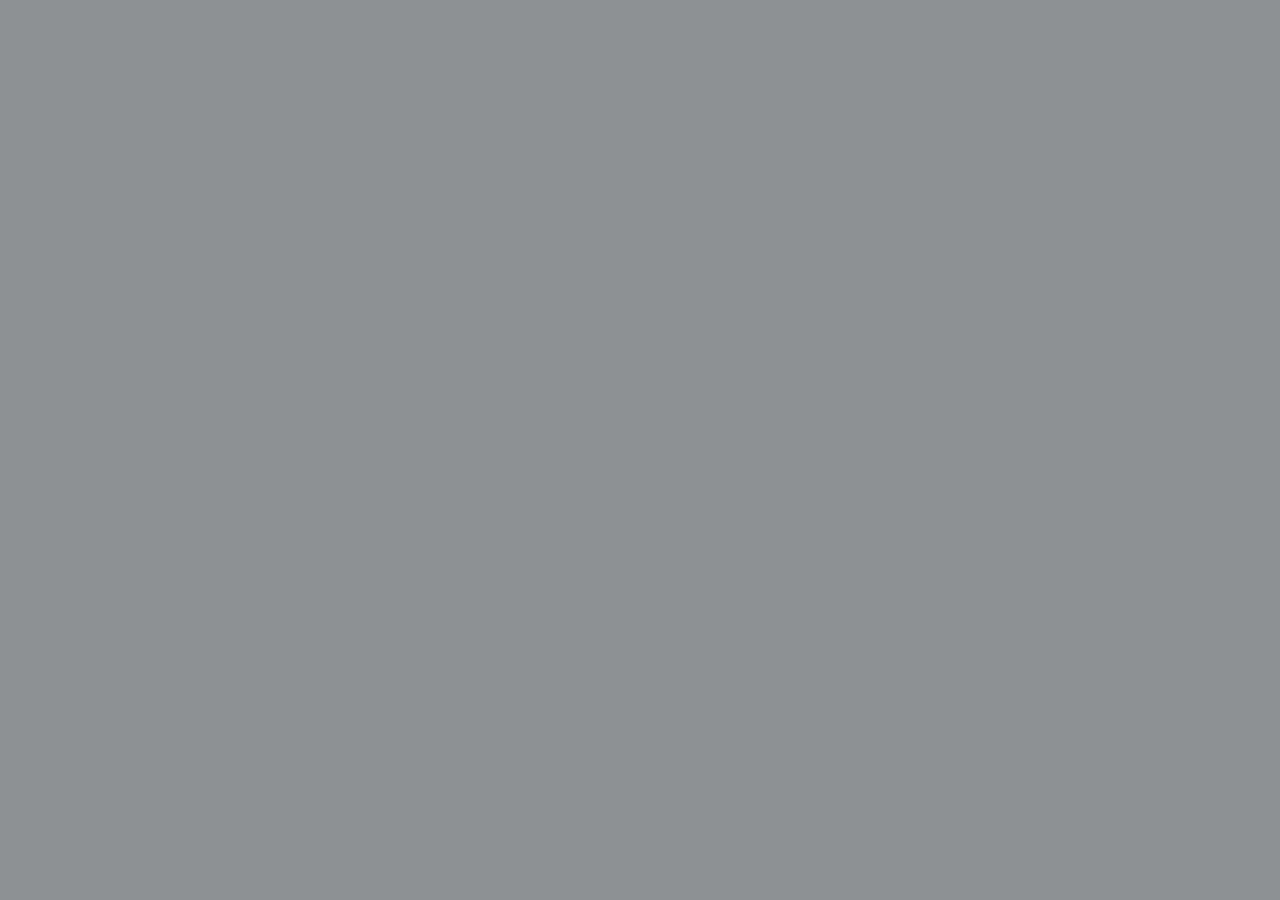
<file: index.html>
<!DOCTYPE html>
<html lang="en">
  <head>
    <meta charset="UTF-8" />
    <meta http-equiv="X-UA-Compatible" content="IE=edge" />
    <meta
      name="viewport"
      content="width=device-width, initial-scale=1, maximum-scale=1"
    />

    <title>Lena Konstantinovska</title>

    <link rel="shortcut icon" href="images/favicon.ico" type="image/x-icon" />
    <link rel="icon" href="images/favicon.ico" type="image/x-icon" />

    <link rel="stylesheet" href="css/swiper-bundle.min.css" />
    <link rel="stylesheet" href="css/font-awesome.min.css" />
    <link rel="stylesheet" href="css/magnific-popup.min.css" />
    <link rel="stylesheet" href="css/animate.min.css" />
    <link rel="stylesheet" href="css/main.css" />
  </head>
  <body>
    <div class="menu-overlay"></div>

    <main class="main">
      <div class="home def-row">
        <div class="sidebar">
          <div class="menu-wrap">
            <a href="index.html" class="sidebar-logo">
              <img src="images/Lodo_Lena2_wight.svg" alt="Lena_logo" />
            </a>
            <nav class="menu-nav">
              <ul>
                <li><a href="index.html">Home</a></li>
                <li><a href="about.html">About me</a></li>
                <li><a href="gallery.html">Gallery</a></li>
            
              </ul>

              <div class="menu-contacts">     

                <a href="index.html" class="menu-contacts__item">
                  <span class="menu-contacts__icon">
                    <i class="fa fa-envelope"></i>
                  </span>
                  <p>konstant_737@gmail.com</p>
                </a>
                <div class="menu-social">
                  <a
                    href="https://www.instagram.com/elenakonstantinovska/"
                    target="_blank"
                    class="menu-social__item"
                  >
                    <i class="fa fa-instagram"></i>
                  </a>

                  <a
                    href="https://www.facebook.com/elena.konstantinovska/"
                    target="_blank"
                    class="menu-social__item"
                  >
                    <i class="fa fa-facebook"></i>
                  </a>

                  <a
                    href="index.html"
                    target="_blank"
                    class="menu-social__item"
                  >
                    <i class="fa fa-twitter"><b class="menu-social__item-add">t</b></i>
                  </a>

                  <a
                    href="https://www.linkedin.com/in/lena-konstantinovska-326392356/"
                    target="_blank"
                    class="menu-social__item"
                  >
                    <i class="fa fa-behance"><b class="menu-social__item-add">in</b></i>
                  </a>
                </div>
              </div>
              <div class="menu-close__wrap">
                <a href="#" class="menu-close"
                  ><img
                    style="transform: rotate(180deg)"
                    src="images/arrow-right.svg"
                    alt=""
                /></a>
              </div>
            </nav>
          </div>

          <a href="index.html" class="logo">
            <img src="images/Lodo_Lena2_wight.svg" alt="" />
          </a>

          <a href="#" class="hamburger-button">
            <span></span>
            <span></span>
            <span></span>
          </a>
        </div>

        <div class="prelodaer-wrap">
          <div class="preloader-item">
            <img src="images/Lodo_Lena_full.png" alt="Preloader" />
          </div>
        </div>

        <div class="content home-content">
          <div class="swiper swiper-banner">
            <div class="swiper-wrapper">
              <!-- Slide START -->
              <div class="swiper-slide animeslide-slide">
                <div
                  class="banner-item"
                  style="background-image: url(images//Exposition_bg.webp)"
                >
                  <div class="banner-content">
                    
                    <h1 class="h1 banner-title" data-animate="bottom">
                      Welcome to my gallery of original paintings and drawings
                    </h1>
                    <div class="banner-desc" data-animate="bottom">
                      <p>                    
                          Discover the beautiful world of art through the play of colors and light.
                      </p>
                    </div>
                    <div class="banner-btn" data-animate="bottom">
                      <a class="link-portfolio" href="gallery.html">
                        Show portfolio
                        <img src="images/arrow-right.svg" alt="" />
                        <span class="right-border"></span>
                      </a>
                    </div>
                  </div>
                </div>
              </div>
              <!-- Slide END -->

            </div>

            <div class="banner-nav-wrap">
              <div class="swiper-button-prev"></div>
              <div class="swiper-scrollbar"></div>
              <div class="swiper-button-next"></div>
            </div>
          </div>
          <!-- end swiper-banner -->
        </div>
        <!-- end home-content -->
      </div>
      <!-- end home -->
    </main>

    <script src="js/jquery-3.7.0.min.js"></script>
    <script src="js/swiper-bundle.min.js"></script>
    <script src="js/wow.min.js"></script>
    <script src="js/masonry.pkgd.min.js"></script>
    <script src="js/imagesloaded.pkgd.min.js"></script>
    <script src="js/magnific-popup.min.js"></script>
    <script src="js/blazy.min.js"></script>
    <script src="js/parazoom.min.js"></script>
    <script src="js/script.js"></script>
  </body>
</html>
</file>
<file: css/main.css>
/* Fonts START */
@font-face {
  font-family: "Roboto";
  src: local("Roboto Bold"), local("Roboto-Bold"),
    url("../fonts/Roboto-Bold.woff2") format("woff2");
  font-weight: 700;
  font-style: normal;
  font-display: swap;
}

@font-face {
  font-family: "Roboto";
  src: local("Roboto Light"), local("Roboto-Light"),
    url("../fonts/Roboto-Light.woff2") format("woff2");
  font-weight: 300;
  font-style: normal;
  font-display: swap;
}

@font-face {
  font-family: "Roboto";
  src: local("Roboto Black"), local("Roboto-Black"),
    url("../fonts/Roboto-Black.woff2") format("woff2");
  font-weight: 900;
  font-style: normal;
  font-display: swap;
}

@font-face {
  font-family: "Roboto";
  src: local("Roboto Medium"), local("Roboto-Medium"),
    url("../fonts/Roboto-Medium.woff2") format("woff2");
  font-weight: 500;
  font-style: normal;
  font-display: swap;
}

@font-face {
  font-family: "Roboto";
  src: local("Roboto"), local("Roboto-Regular"),
    url("../fonts/Roboto-Regular.woff2") format("woff2");
  font-weight: normal;
  font-style: normal;
  font-display: swap;
}
/* Fonts END */

/* Global Styles START */
:root {
  --color-def: #2a2832;
  --color-2: #2b2c30;
  --color-1: #2a2832;
  --color-3: #2a1832;
  --color-4: #171521;
  --color-contact: #4c4d51;
}
* {
  box-sizing: border-box;
}

html,
body {
  overflow-x: hidden;
}

body {
  font-family: "Roboto";
  background-color: var(--color-def);
  color: #fff;
  line-height: 1.5;
  margin: 0;
  padding: 0;
  min-width: 320px;
  position: relative;
  font-weight: 300;
}

input,
label,
textarea,
button {
  font-family: "Roboto";
  outline: none;
}

.menu-overlay {
  display: block;
  position: absolute;
  top: 0;
  left: 0;
  width: 100%;
  height: 100%;
  background-color: rgba(31, 29, 37, 0.8);
  z-index: 9;
  transition: 0.8s ease;
  transform: translateX(100%);
}

.menu-overlay__active {
  transform: none;
}

h1,
h2,
h3,
h4,
h5,
h6,
p {
  margin: 0;
}
p {
  margin-bottom: 20px;
}

h1 {
  font-size: 60px;
  font-weight: 300;
}

h2 {
  font-size: 24px;
  font-weight: 300;
}

.title-wrapper {
  margin: 0 auto 30px auto;
  max-width: 500px;
}

input,
textarea,
div {
  box-sizing: border-box;
}

.title {
  font-size: 46px;
  line-height: 52px;
  margin-bottom: 15px;
  text-transform: uppercase;
}
.subtitle {
  font-weight: 300;
  line-height: 1.6;
  margin-bottom: 25px;
  color: #bbb6b6;
  font-size: 18px;
}

a {
  color: #fff;
  text-decoration: none;
}

.uppercase {
  text-transform: uppercase;
}

.content {
  width: 100%;
  padding-left: 85px;
}
.content-inner {
  max-width: 1200px;
  margin: 0 auto;
}

/* ====== Zoom effect ====== */
.mfp-zoom-in {
  /* start state */
  /* animate in */
  /* animate out */
}
.mfp-zoom-in .mfp-with-anim {
  opacity: 0;
  transition: all 0.2s ease-in-out;
  transform: scale(0.8);
}
.mfp-zoom-in.mfp-bg {
  opacity: 0;
  transition: all 0.3s ease-out;
}
.mfp-zoom-in.mfp-ready .mfp-with-anim {
  opacity: 1;
  transform: scale(1);
}
.mfp-zoom-in.mfp-ready.mfp-bg {
  opacity: 0.8;
}
.mfp-zoom-in.mfp-removing .mfp-with-anim {
  transform: scale(0.8);
  opacity: 0;
}
.mfp-zoom-in.mfp-removing.mfp-bg {
  opacity: 0;
}

/* ====== Newspaper effect ====== */
.mfp-newspaper {
  /* start state */
  /* animate in */
  /* animate out */
}
.mfp-newspaper .mfp-with-anim {
  opacity: 0;
  -webkit-transition: all 0.2s ease-in-out;
  transition: all 0.5s;
  transform: scale(0) rotate(500deg);
}
.mfp-newspaper.mfp-bg {
  opacity: 0;
  transition: all 0.5s;
}
.mfp-newspaper.mfp-ready .mfp-with-anim {
  opacity: 1;
  transform: scale(1) rotate(0deg);
}
.mfp-newspaper.mfp-ready.mfp-bg {
  opacity: 0.8;
}
.mfp-newspaper.mfp-removing .mfp-with-anim {
  transform: scale(0) rotate(500deg);
  opacity: 0;
}
.mfp-newspaper.mfp-removing.mfp-bg {
  opacity: 0;
}

/* ====== Move-horizontal effect ====== */
.mfp-move-horizontal {
  /* start state */
  /* animate in */
  /* animate out */
}
.mfp-move-horizontal .mfp-with-anim {
  opacity: 0;
  transition: all 0.3s;
  transform: translateX(-50px);
}
.mfp-move-horizontal.mfp-bg {
  opacity: 0;
  transition: all 0.3s;
}
.mfp-move-horizontal.mfp-ready .mfp-with-anim {
  opacity: 1;
  transform: translateX(0);
}
.mfp-move-horizontal.mfp-ready.mfp-bg {
  opacity: 0.8;
}
.mfp-move-horizontal.mfp-removing .mfp-with-anim {
  transform: translateX(50px);
  opacity: 0;
}
.mfp-move-horizontal.mfp-removing.mfp-bg {
  opacity: 0;
}

/* ====== Move-from-top effect ====== */
.mfp-move-from-top {
  /* start state */
  /* animate in */
  /* animate out */
}
.mfp-move-from-top .mfp-content {
  vertical-align: top;
}
.mfp-move-from-top .mfp-with-anim {
  opacity: 0;
  transition: all 0.2s;
  transform: translateY(-100px);
}
.mfp-move-from-top.mfp-bg {
  opacity: 0;
  transition: all 0.2s;
}
.mfp-move-from-top.mfp-ready .mfp-with-anim {
  opacity: 1;
  transform: translateY(0);
}
.mfp-move-from-top.mfp-ready.mfp-bg {
  opacity: 0.8;
}
.mfp-move-from-top.mfp-removing .mfp-with-anim {
  transform: translateY(-50px);
  opacity: 0;
}
.mfp-move-from-top.mfp-removing.mfp-bg {
  opacity: 0;
}

/* ====== 3d unfold ====== */
.mfp-3d-unfold {
  /* start state */
  /* animate in */
  /* animate out */
}
.mfp-3d-unfold .mfp-content {
  perspective: 2000px;
}
.mfp-3d-unfold .mfp-with-anim {
  opacity: 0;
  transition: all 0.3s ease-in-out;
  transform-style: preserve-3d;
  transform: rotateY(-60deg);
}
.mfp-3d-unfold.mfp-bg {
  opacity: 0;
  transition: all 0.5s;
}
.mfp-3d-unfold.mfp-ready .mfp-with-anim {
  opacity: 1;
  transform: rotateY(0deg);
}
.mfp-3d-unfold.mfp-ready.mfp-bg {
  opacity: 0.8;
}
.mfp-3d-unfold.mfp-removing .mfp-with-anim {
  transform: rotateY(60deg);
  opacity: 0;
}
.mfp-3d-unfold.mfp-removing.mfp-bg {
  opacity: 0;
}

/* ====== Zoom-out effect ====== */
.mfp-zoom-out {
  /* start state */
  /* animate in */
  /* animate out */
}
.mfp-zoom-out .mfp-with-anim {
  opacity: 0;
  transition: all 0.3s ease-in-out;
  transform: scale(1.3);
}
.mfp-zoom-out.mfp-bg {
  opacity: 0;
  transition: all 0.3s ease-out;
}
.mfp-zoom-out.mfp-ready .mfp-with-anim {
  opacity: 1;
  transform: scale(1);
}
.mfp-zoom-out.mfp-ready.mfp-bg {
  opacity: 0.8;
}
.mfp-zoom-out.mfp-removing .mfp-with-anim {
  transform: scale(1.3);
  opacity: 0;
}
.mfp-zoom-out.mfp-removing.mfp-bg {
  opacity: 0;
}

.mfp-with-fade .mfp-content,
.mfp-with-fade.mfp-bg {
  opacity: 0;
  transition: opacity 0.5s ease-out;
}
.mfp-with-fade.mfp-ready .mfp-content {
  opacity: 1;
}
.mfp-with-fade.mfp-ready.mfp-bg {
  opacity: 0.8;
}
.mfp-with-fade.mfp-removing.mfp-bg {
  opacity: 0;
}

.text-center {
  text-align: center;
}
.color-white {
  color: #fff;
}

.prz-custom-cursor {
  background-repeat: no-repeat;
  background-size: contain;
}
.wow {
  animation-duration: 1.5s;
}
/* Global Styles END */

/* Settings START */
.settings-wrap {
  position: fixed;
  top: 50%;
  transform: translateY(-50%) translateX(calc(100% - 50px));
  right: 0;
  z-index: 15;
  display: flex;
  align-items: center;
  transition: 0.5s ease;
}
.settings-wrap.is-active {
  transform: translateY(-50%);
}
.settings-btn {
  color: var(--color-1);
  background-color: #fff;
  display: flex;
  justify-content: center;
  align-items: center;
  width: 50px;
  height: 50px;
  cursor: pointer;
  font-size: 22px;
}
.settings-btn i {
  animation: rotate 7s linear infinite;
}
@keyframes rotate {
  from {
    transform: rotate(0deg);
  }
  to {
    transform: rotate(360deg);
  }
}

.settings-content {
  background-color: #413f4b;
  color: #fff;
  min-width: 300px;
  padding: 30px 20px;
}

.settings-title {
  font-size: 18px;
  font-weight: 700;
  margin-bottom: 10px;
}

.settings-color-wrap {
  display: flex;
  column-gap: 10px;
}
.settings-color-item {
  width: 30px;
  height: 30px;
  display: inline-block;
  cursor: pointer;
  border: 1px solid #fff;
}
.settings-color-item.color-1 {
  background-color: var(--color-1);
}
.settings-color-item.color-2 {
  background-color: var(--color-2);
}
.settings-color-item.color-3 {
  background-color: var(--color-3);
}
.settings-color-item.color-4 {
  background-color: var(--color-4);
}
/* Settings END */

/* Sidebar START */
.sidebar-logo {
  position: absolute;
  top: 30px;
  left: 50px;
  z-index: 1;
}
.sidebar-logo img {
  max-width: 80px;
}
.menu-wrap {
  position: fixed;
  left: 0;
  top: 0;
  height: 100%;
  background-color: #8e9093;
  box-shadow: 0px 0px 15.3px 1.7px rgba(0, 0, 0, 0.34);
  z-index: 11;
  transition: 0.5s ease;
  transform: translateX(-100%);
  overflow-y: auto;
  -ms-overflow-style: none;
  scrollbar-width: none;
}

.menu-nav {
  padding: 50px;
  padding-top: 200px;
  transition: 0.5s ease;
  opacity: 0;
  transform: translateX(-100%);
  z-index: 0;
  position: relative;
}

@media screen and (min-height: 610px) {
  .menu-nav {
    height: 100%;
  }
}

.menu-nav::before {
  content: "";
  display: block;
  position: absolute;
  top: 0;
  left: 0;
  width: 100%;
  height: 100%;
  background-color: var(--color-def);
  transition: 0.8s ease;
  transform: translateX(-100%);
  z-index: -1;
}

.menu-nav ul {
  padding: 0;
  margin: 0;
}

.menu-nav ul li {
  list-style-type: none;
}

.menu-nav ul li:nth-last-child(n + 2) a {
  margin-bottom: 25px;
}

.menu-nav ul a {
  text-transform: uppercase;
  text-decoration: none;
  font-weight: 300;
  font-size: 20px;
  display: block;
  letter-spacing: 2px;
  position: relative;
  transition: 0.5s ease;
}

.menu-nav ul a:hover {
  transform: translateX(15px);
}

.menu-nav ul a:hover:before {
  opacity: 1;
}

.menu-nav ul a::before {
  content: "\f054";
  font: normal normal normal 15px/1 "FontAwesome";
  display: inline-block;
  transition: 0.5s ease;
  opacity: 0;
  margin-left: -15px;
  position: absolute;
  left: -15px;
  top: 50%;
  transform: translateY(-50%);
}

.menu-nav .menu-contacts {
  margin-top: 50px;
}

.menu-nav .menu-contacts .menu-contacts__item {
  display: flex;
  align-items: center;
  font-size: 16px;
  letter-spacing: 0;
  color: #fff;
  opacity: 0.5;
  transition: opacity 0.8s ease;
}

.menu-nav .menu-contacts .menu-contacts__item:hover {
  opacity: 1;
}

.menu-nav .menu-contacts .menu-contacts__icon {
  display: inline-block;
  margin-right: 15px;
  min-width: 20px;
  text-align: center;
}

.menu-nav .menu-contacts .menu-contacts__icon i {
  display: inline-block;
  font-size: 20px;
}

.menu-nav .menu-contacts .menu-contacts__item p {
  margin-bottom: 0;
}

.menu-nav .menu-contacts .menu-contacts__item:nth-last-child(n + 2) {
  margin-bottom: 25px;
}

.menu-nav .menu-social {
  display: flex;
  column-gap: 10px;
  margin-top: 50px;
  margin-left: -10px;
}

.menu-nav .menu-social a {
  font-size: 24px;
  display: flex;
  flex-direction: column;
  align-items: center;
  justify-content: center;
  color: rgba(255, 255, 255, 0.7);
  transition: 0.7s ease;
  border: 2px solid transparent;
  width: 40px;
  height: 40px;
  border-radius: 50%;
}

.menu-nav .menu-social a i {
  font-size: 18px;
}

.menu-nav .menu-social a:hover {
  color: #fff;
  border: 2px solid #fff;
}

.menu-close__wrap {
  margin-top: 30px;
}

.menu-close {
  display: flex;
  flex-direction: column;
  justify-content: center;
  height: 50px;
  width: 70px;
  position: relative;
}

.menu-close:hover img {
  margin-left: -20px;
}

.menu-close img {
  width: 40px;
  transition: 0.5s ease;
}

.menu-active {
  transform: none;
}

.menu-item-active {
  opacity: 1;
  transform: none;
}

.menu-item-active::before {
  transform: none;
}

.def-row {
  display: flex;
}

.sidebar {
  position: absolute;
  left: 0;
  top: 0;
  z-index: 9;
  background-color: var(--color-def);
  height: 100%;
  padding: 30px 20px;
}

.sidebar .logo {
  display: block;
}

.sidebar .logo img {
  width: 80px;
  display: block;
}

.sidebar .hamburger-button {
  display: block;
  position: fixed;
  top: 50%;
  transform: translateY(-50%);
  width: 42px;
}

.sidebar .hamburger-button:hover span:nth-child(1) {
  width: 22px;
}

.sidebar .hamburger-button:hover span:nth-child(2) {
  width: 32px;
}

.sidebar .hamburger-button:hover span:nth-child(3) {
  width: 42px;
}

.sidebar .hamburger-button span {
  display: block;
  height: 1px;
  background-color: #fff;
}

.sidebar .hamburger-button span:nth-last-child(n + 2) {
  margin-bottom: 10px;
}

.sidebar .hamburger-button span:nth-child(1) {
  width: 42px;
  transition: 0.3s ease;
}

.sidebar .hamburger-button span:nth-child(2) {
  width: 32px;
}

.sidebar .hamburger-button span:nth-child(3) {
  width: 22px;
  transition: 0.5s ease;
}
/* Sidebar END */

/* Banner START */
.prelodaer-wrap {
  position: fixed;
  top: 0;
  left: 0;
  width: 100%;
  height: 100%;
  background-color: #8e9093;
  z-index: 99;
  animation: preloader 1.8s 3s ease forwards;
}
.preloader-item {
  display: flex;
  justify-content: center;
  align-items: center;
  height: 100%;
  position: relative;
  z-index: 0;
}
.preloader-item::after {
  content: "";
  display: block;
  position: absolute;
  top: 0;
  left: 0;
  width: 100%;
  height: 100%;
  background-color: var(--color-def);
  transform: translateX(100%);
  animation: overlay 2s 0.1s ease forwards;
  z-index: -1;
}
.preloader-item img {
  /* max-width: 120px; */
  display: block;
  transform: translateX(100%);
  opacity: 0;
  animation: overlay 2s 0.5s ease forwards;
}

@keyframes overlay {
  from {
    transform: translateX(100%);
    opacity: 0;
  }
  to {
    transform: none;
    opacity: 1;
  }
}
@keyframes img {
  from {
    transform: translateX(100%);
  }
  to {
    transform: none;
  }
}
@keyframes preloader {
  from {
    transform: translateX(0);
  }
  to {
    transform: translateX(-100%);
  }
}

.home {
  height: 100vh;
}

.swiper-banner .swiper-slide {
  padding: 70px 70px 70px 0;
}
.banner-item {
  height: calc(100vh - 140px);
  padding: 150px 70px 70px 70px;
  display: flex;
  flex-direction: column;
  justify-content: center;
  position: relative;
  z-index: 0;
 
  background-repeat: no-repeat;
  background-size: cover;
  box-shadow: 0px 4px 4px rgba(34, 32, 32, 0.1);
}
.banner-item::before {
  content: "";
  display: block;
  position: absolute;
  top: 0;
  left: 0;
  width: 100%;
  height: 100%;
  background-color: rgba(65, 54, 54, 0.5);
  z-index: -1;
}
.banner-content {
  max-width: 650px;
}
.banner-title-mini {
  font-size: 14px;
  display: inline-block;
  margin-bottom: 10px;
}
.banner-title-mini::before {
  content: "";
  display: inline-block;
  height: 1px;
  width: 30px;
  background-color: #fff;
  margin-right: 20px;
  vertical-align: middle;
}
.banner-title {
  font-size: 45px;
  line-height: 55px;
  font-weight: 700;
  margin-bottom: 20px;
}
.banner-desc {
  color: #f0eded;
  font-size: 16px;
  line-height: 24px;
  max-width: 550px;
}

.animeslide-slide.swiper-slide-active [data-animate] {
  opacity: 1;
  transform: none;
}
.animeslide-slide.swiper-slide-active .banner-title-mini {
  transition-delay: 0.3s;
}
.animeslide-slide.swiper-slide-active .banner-title {
  transition-delay: 0.6s;
}
.animeslide-slide.swiper-slide-active .banner-desc {
  transition-delay: 0.9s;
}
.animeslide-slide.swiper-slide-active .banner-btn {
  transition-delay: 1.2s;
}
.animeslide-slide.swiper-slide-active .banner-right img {
  transition-delay: 1.6s;
}
.animeslide-slide.swiper-slide-active .banner-right::before {
  transition-delay: 1.8s;
  transition-duration: 0.8s;
  opacity: 1;
}

[data-animate] {
  opacity: 0;
  transition: all 0.8s ease-out;
}
[data-animate="bottom"] {
  transform: translate3d(0, 15px, 0);
}

.banner-nav-wrap {
  background-color: transparent;
  display: flex;
  align-items: center;
  column-gap: 20px;
  position: absolute;
  bottom: 70px;
  right: 70px;
  z-index: 1;
  height: 60px;
  width: 400px;
  padding: 0 20px;
}
.banner-btn a {
}

.swiper-banner .swiper-button-next,
.swiper-rtl .swiper-button-prev,
.swiper-banner .swiper-button-prev,
.swiper-rtl .swiper-button-next,
.swiper-banner .swiper-scrollbar {
  color: #fff;
  position: static;
  margin: 0;
}
.swiper-banner .swiper-button-next::after,
.swiper-rtl .swiper-button-prev::after,
.swiper-banner .swiper-button-prev::after,
.swiper-rtl .swiper-button-next::after {
  font-size: 22px !important;
}
.swiper-banner .swiper-scrollbar-drag {
  background-color: #c5c5ca;
}
/* Banner END */

/* Contact page START */
.contact-title {
  max-width: 600px;
  margin: 0 auto;
}
.contact-content {
  padding: 100px 0 100px 88px;
  min-height: 100vh;
  position: relative;
  z-index: 0;
  background-size: cover;
  background-repeat: no-repeat;
  display: flex;
  align-items: center;
}
.contact-content::before {
  content: "";
  position: absolute;
  top: 0;
  left: 0;
  width: 100%;
  height: 100%;
  z-index: -1;
  background-color: var(--color-def);
  opacity: 0.7;
}
.contact-content .title-center {
  max-width: 700px;
  margin: 0 auto 50px auto;
}
.contact-row {
  display: flex;
  align-items: center;
  justify-content: center;
  column-gap: 40px;
}

.s-contact .left {
  padding: 60px 40px 40px 40px;
  background-color: #333335;
  width: 400px;
  font-weight: 300;
}

.s-contact .left label,
.s-contact .left input,
.s-contact .left textarea {
  display: block;
  font-size: 16px;
  color: #fff;
  font-weight: 300;
  transition: 0.35s ease;
}

.s-contact .left input,
.s-contact .left textarea {
  background-color: transparent;
  border: 1px solid #797a7d;
  padding: 10px 20px;
  width: 100%;
  margin-bottom: 10px;
}

.s-contact .left label {
  background-color: #3c3a3a;
  display: inline-block;
  position: absolute;
  top: -10px;
  left: 10px;
  padding-left: 10px;
  padding-right: 10px;
  transition: 0.5s ease;
  color: #bab9b9;
  font-size: 14px;
}

.input-field {
  position: relative;
  margin-bottom: 30px;
}
.input-field:hover input,
.input-field:hover textarea {
  border-color: #fff;
}
.input-field:hover label {
  color: #fff;
}
.input-field input:focus,
.input-field textarea:focus {
  border-color: #fff;
}
.input-field input:focus ~ label,
.input-field textarea:focus ~ label {
  color: #fff;
}

.input-field.is-active label {
  color: #fff;
}
.input-field.is-active input,
.input-field.is-active textarea {
  border-color: #fff;
}

.s-contact .button-field {
  text-align: center;
}
.s-contact .left button {
  background-color: #707174;
  color: #fff;
  border: none;
  display: inline-block;
  font-weight: 300;
  padding: 15px 50px;
  font-size: 16px;
  text-transform: uppercase;
  font-weight: 300;
  cursor: pointer;
  overflow: hidden;
  position: relative;
  z-index: 0;
  transition: 0.5s ease;
}
.s-contact .left button:hover::after {
  transform: none;
}
.s-contact .left button::after {
  content: "";
  display: block;
  position: absolute;
  background-color: #636467;
  top: 0;
  left: 0;
  width: 100%;
  height: 100%;
  z-index: -1;
  transition: 0.5s ease;
  transform: translateY(-100%);
}

.contact-info-item {
  display: flex;
  font-size: 18px;
  margin-bottom: 20px;
}
.contact-info-title {
  font-size: 20px;
  font-weight: 400;
  margin-bottom: 5px;
}
.contact-info-icon {
  margin-right: 15px;
  min-width: 24px;
  text-align: center;
  font-size: 20px;
}

.contact-social {
  margin-top: 50px;
}
.contact-social-title {
  margin-bottom: 15px;
  font-size: 20px;
  font-weight: 400;
}
.contact-social-row {
  display: flex;
  column-gap: 10px;
  margin-left: -10px;
}
.contact-social-row a {
  font-size: 24px;
  display: flex;
  flex-direction: column;
  align-items: center;
  justify-content: center;
  color: rgba(255, 255, 255, 0.7);
  transition: 0.7s ease;
  border: 2px solid transparent;
  width: 40px;
  height: 40px;
  border-radius: 50%;
}
.contact-social-row a i {
  font-size: 18px;
}
.contact-social-row a:hover {
  color: #fff;
  border: 2px solid #fff;
}
.mfp-bg {
  opacity: 0.6;
}
.form-alert {
  max-width: 370px;
  margin: auto;
  text-align: center;
  background: #39393c;
  padding: 50px 30px;
  position: relative;
}
.form-alert p {
  margin-bottom: 0;
}
.mfp-close-btn-in .mfp-close {
  color: #fff !important;
}
/* Contact page END */

/* Album START */
.gallery-content {
  min-height: 1000px;
  overflow: hidden;
}
.grid-album {
  display: none;
}
.grid-album.is-active {
  display: block;
}

.album-tab {
  display: flex;
  justify-content: center;
  flex-wrap: wrap;
  column-gap: 15px;
  margin-bottom: 30px;
}

.album-tab a {
  border: 2px solid rgba(255, 255, 255, 0.7);
  border-radius: 30px;
  display: inline-block;
  padding: 5px 25px;
  transition: 0.5s ease;
  margin-bottom: 15px;
}
.album-tab a:hover {
  background-color: #fff;
  color: #000;
}
.album-tab a.is-active {
  background-color: #fff;
  color: #000;
  font-weight: 500;
}

.album-item a:hover .album-thumb img {
  transform: scale(1.1);
}
.album-thumb {
  margin-bottom: 10px;
  overflow: hidden;
}
.album-thumb img {
  width: 100%;
  height: 100%;
  display: block;
  transition: transform 1s ease;
}

.album-name {
  font-size: 22px;
  font-weight: 500;
  margin-bottom: 5px;
}
.album-desc {
  color: #c8c6c6;
  margin-bottom: 20px;
}

.grid-album::after {
  content: "";
  display: block;
  clear: both;
}
.grid-album .grid-sizer,
.grid-album .grid-item {
  width: calc(33% - 15px);
  margin-bottom: 15px;
}

.grid-album .grid-item {
  float: left;
  z-index: 0;
  overflow: hidden;
}
/* Album END */

/* Gallery START */
.grid-single {
  border-bottom: 1px solid #464545;
  padding-bottom: 50px;
}
.grid-single::after {
  content: "";
  display: block;
  clear: both;
}

.grid-single .grid-sizer,
.grid-single .grid-item {
  width: calc(25% - 15px);
  margin-bottom: 15px;
}

.grid-single .grid-item {
  float: left;
  z-index: 0;
  overflow: hidden;
}
.grid-single .grid-item:hover a::before,
.grid-single .grid-item:hover a::after {
  opacity: 1;
}

.grid-single .grid-item img {
  display: block;
  width: 100%;
  transition: 0.35s ease;
}

.gallery-wrap {
  margin-left: 100px;
  padding: 100px 0;
}

.gallery-wrap .def-title-wrapper {
  text-align: center;
}

.b-lazy {
  -webkit-transition: opacity 500ms ease-in-out;
  -moz-transition: opacity 500ms ease-in-out;
  -o-transition: opacity 500ms ease-in-out;
  transition: opacity 500ms ease-in-out;
  max-width: 100%;
  opacity: 0;
}
.b-lazy.b-loaded {
  opacity: 1;
}

.grid-nav-wrap {
  display: flex;
  justify-content: center;
  align-items: center;
  margin-top: 35px;
  column-gap: 30px;
}
.grid-nav-wrap a {
  display: inline-block;
  padding: 10px 25px;
  background-color: #383636;
  font-weight: 300;
  font-size: 16px;
  transition: background-color 0.35s ease;
  vertical-align: middle;
}
.grid-nav-wrap a:hover {
  background-color: #545050;
}
/* Gallery END */

/* About page START */
.about-content {
  padding: 60px 0 100px 100px;
  position: relative;
  z-index: 0;
  background-size: cover;
  background-repeat: no-repeat;
}
.about-content::before {
  content: "";
  position: absolute;
  top: 0;
  left: 0;
  width: 100%;
  height: 100%;
  z-index: -1;
  background-color: var(--color-def);
  opacity: 0.8;
}
.about-content .content-inner {
  max-width: 1000px;
  padding: 0 20px;
}
.s-about .sub-title {
  font-size: 18px;
  margin-bottom: 15px;
  font-weight: 500;
}
.about-desc {
  line-height: 1.7;
}
.about-desc {
  color: #ccc9c9;
}
.about-content .left-avatar {
  height: 500px;
  overflow: hidden;
  margin-bottom: 30px;
}
.about-content .right {
  max-width: 800px;
}
.about-content .left img {
  width: 100%;
  height: 100%;
  object-fit: cover;
  display: block;
}
.link-portfolio {
  display: flex;
  align-items: center;
  font-weight: 300;
  margin-top: 40px;
  border-left: 1px solid #fff;
  padding-left: 10px;
  padding-top: 10px;
  padding-bottom: 10px;
  position: relative;
  width: 240px;
  overflow: hidden;
}

.link-portfolio:hover img {
  transform: translateX(40%);
}

.link-portfolio:hover::before,
.link-portfolio:hover::after {
  width: 100%;
}

.link-portfolio:hover .right-border {
  height: 100%;
}

.link-portfolio img {
  margin-left: 15px;
  width: 35px;
  transition: 0.5s ease;
}

.link-portfolio::before,
.link-portfolio::after {
  content: "";
  display: block;
  position: absolute;
  transition: 0.5s ease;
  height: 1px;
  width: 0;
  background-color: #fff;
}

.link-portfolio::before {
  top: 0;
  left: 0;
}

.link-portfolio::after {
  bottom: 0;
  right: 0;
}

.link-portfolio .right-border {
  display: block;
  position: absolute;
  transition: 0.5s ease;
  height: 0;
  width: 1px;
  background-color: #fff;
  right: 0;
  bottom: 0;
}
/* About page END */

/* Footer START */
.site-footer {
  padding: 20px 20px 20px 110px;
  background-color: var(--color-def);
  filter: brightness(0.9);
}
.footer-copyright {
  text-align: center;
  color: #bab7b7;
}
/* Footer END */

/* Responsive START */
@media screen and (max-width: 1024px) {
  .container-full {
    padding: 0 20px;
  }
  .grid-single .grid-sizer,
  .grid-single .grid-item {
    width: calc(33% - 15px);
  }
}

@media screen and (max-width: 992px) {
  /* Sidebar 992 START */
  .menu-nav {
    padding-top: 120px;
  }
  /* Sidebar 992 END */

  /* Banner 992 START */
  .swiper-banner .swiper-slide {
    padding: 30px 30px 30px 0;
  }
  .banner-item {
    padding: 150px 50px 70px 50px;
    height: auto;
  }
  .banner-nav-wrap {
    bottom: 30px;
    right: 30px;
  }
  /* Banner 992 END */

  /* About 992 START */
  .about-content {
    padding: 40px 0 100px 100px;
  }
  /* About 992 END */

  /* Contact page 992 START */
  .contact-row {
    flex-direction: column;
  }
  .s-contact .left {
    margin-bottom: 30px;
  }
  /* Contact page 992 END */
}

@media screen and (max-width: 768px) {
  /* Sidebar 768 START */
  .sidebar {
    height: auto;
    width: 100%;
    padding: 10px 20px;
    display: flex;
    justify-content: space-between;
    align-items: center;
  }
  .sidebar .hamburger-button {
    top: 0;
    right: 0;
    transform: none;
    position: static;
  }
  .sidebar .logo {
    position: static;
  }

  .content {
    padding-left: 0;
    margin-top: 52px;
  }
  /* Sidebar 768 END */

  /* Banner 768 START */
  .swiper-banner .swiper-slide {
    padding: 0;
  }
  .banner-nav-wrap {
    bottom: 0;
    right: 0;
  }
  .banner-title {
    font-size: 32px;
    line-height: 42px;
  }
  .banner-item {
    padding: 100px 40px 150px 40px;
    height: calc(100vh - 52px);
    background-position: center center;
  }
  /* Banner 768 END */

  /* Album 768 START */
  .gallery-wrap {
    margin-left: 0;
  }
  .gallery-wrap .content-inner {
    padding: 0 40px;
  }
  .grid-album .grid-sizer,
  .grid-album .grid-item {
    width: calc(50% - 10px);
  }
  /* Album 768 END */

  /* Contact page 768 START */
  .contact-content {
    padding: 100px 40px;
  }
  /* Contact page 768 END */

  /* Footer 768 START */
  .site-footer {
    padding: 20px;
  }
  .footer-copyright {
    font-size: 14px;
  }
  /* Footer 768 END */
}

@media screen and (max-width: 575px) {
  /* Global 575 START */
  .title {
    font-size: 40px;
    margin-bottom: 10px;
  }
  .subtitle {
    font-size: 16px;
  }
  .preloader-item img {
    max-width: 80px;
  }
  /* Global 575 END */

  .grid-single .grid-sizer,
  .grid-single .grid-item {
    width: calc(50% - 10px);
    margin-bottom: 10px;
  }

  /* About 575 START */
  .about-content .left-avatar {
    height: 340px;
  }
  /* About 575 END */

  /* Album 575 START */
  .gallery-wrap .content-inner {
    padding: 0 20px;
  }
  .grid-album .grid-sizer,
  .grid-album .grid-item {
    width: 100%;
  }
  /* Album 575 END */

  /* Gallery single 575 START */
  .grid-single {
    padding-bottom: 50px;
  }
  /* Gallery single 575 END */

  /* Contact page 575 START */
  .contact-content {
    padding: 110px 20px 50px 20px;
  }
  .s-contact .left {
    width: 100%;
    max-width: 400px;
    padding: 40px 20px;
  }
  /* Contact page 575 END */
}

@media screen and (max-width: 480px) {
  /* Sidebar 480 START */
  .sidebar {
    padding: 8px 20px;
  }
  .sidebar-logo {
    top: 20px;
    left: 25px;
  }
  .sidebar .logo img {
    width: 40px;
  }
  .sidebar .hamburger-button span:nth-last-child(n + 2) {
    margin-bottom: 9px;
  }
  .menu-nav {
    padding: 130px 25px 25px 25px;
  }
  .menu-nav ul a {
    font-size: 18px;
  }
  .menu-close__wrap {
    left: 25px;
  }
  .menu-nav .menu-contacts {
    margin-top: 50px;
  }
  .menu-nav .menu-social {
    margin-top: 50px;
  }
  /* Sidebar 480 END */

  /* Banner 480 START */
  .banner-item {
    padding: 60px 30px 100px 30px;
  }
  .banner-nav-wrap {
    width: 100%;
    max-width: 400px;
  }
  /* Banner 480 END */
}
/* Responsive END */

.fa-behance {
  font-family: Arial, Helvetica, sans-serif;
  font-size: 32px;
  color: #ffffffb3;
}
.fa-behance:before {
  content: "";
}
.fa-twitter {
  font-family: Arial, Helvetica, sans-serif;
  color: #ffffffb3;
}
.fa-twitter:before {
  content: "";
}
.menu-social__item-add {
  font-family: Arial, Helvetica, sans-serif;
  font-size: 22px;
}

.title_painting {
  font-size: 14px;
  text-align: center;
  color: rgb(206, 215, 233);
}
.format-horisontal {
  margin-top: 0;
}
.format-vertikal {
  margin-top: 16%;
}

.format-square {
  margin-top: -8px;
}

.format-demi-vertikal {
  margin-top: 14%;
}

.format-vertikal2 {
  margin-top: 8px;
}
.format-vertikal3 {
  margin-top: 18px;
}
.grid-item {
  display: flex;
  flex-direction: column;
  gap: 4px;
}

.sub_division {
  font-size: 10px;

  font-family: Arial, Helvetica, sans-serif;
}

.album-desc {
  text-align: center;
}
 
.grid-single-workshop {
  border-bottom: none;
  padding-bottom: 0;
}

.link-CTV {
  margin-top: 0px;
  margin-bottom: 40px;
}
</file>
